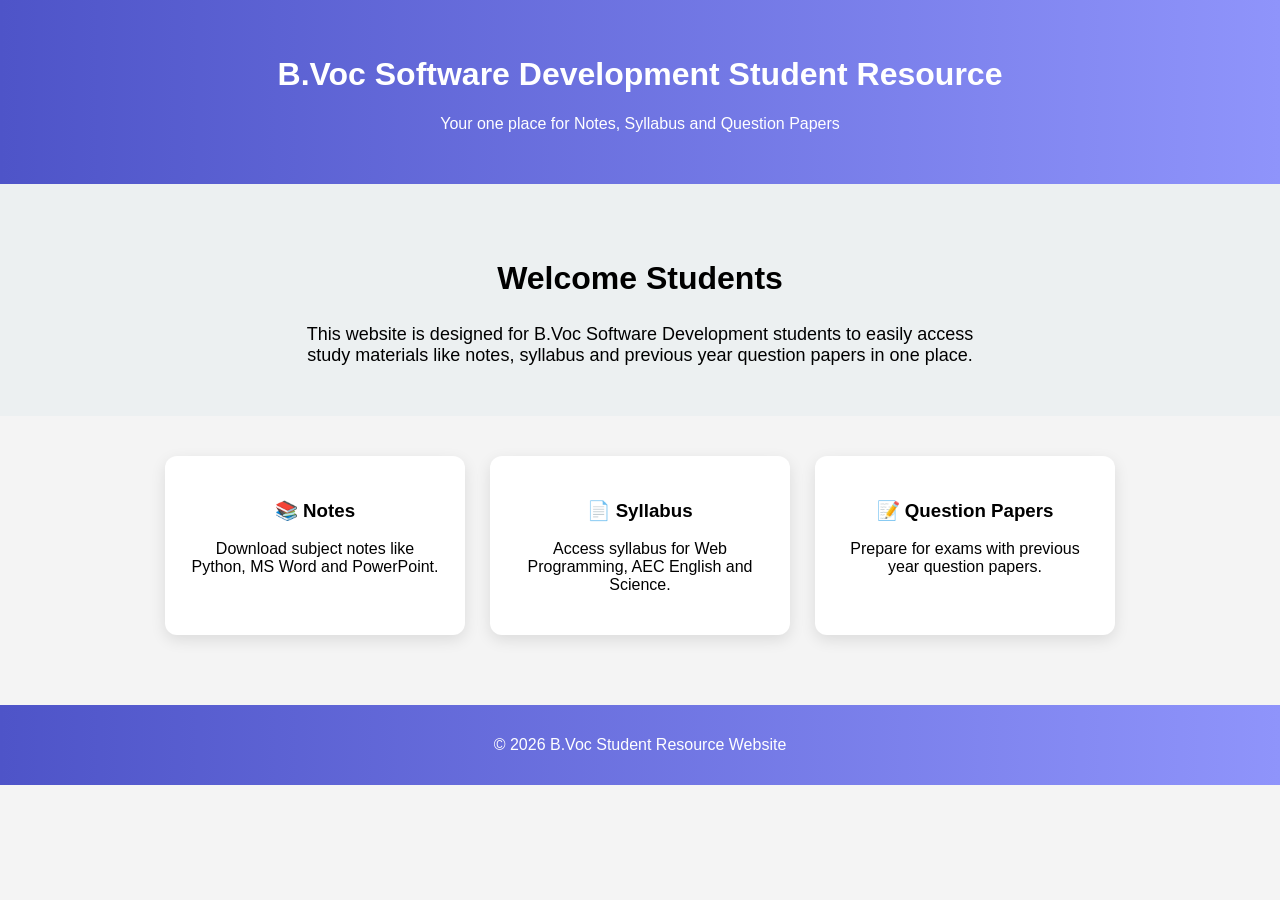
<file: index.html>
<!DOCTYPE html>
<html>
<head>
<title>B.Voc Student Resource</title>
<link rel="stylesheet" href="style.css">
</head>

<body>

<header>
<h1>B.Voc Software Development Student Resource</h1>
<p>Your one place for Notes, Syllabus and Question Papers</p>
</header>

<section class="hero">

<h2>Welcome Students </h2>

<p>
This website is designed for B.Voc Software Development students to easily
access study materials like notes, syllabus and previous year question papers
in one place.
</p>

</section>

<section class="features">

<a href="notes.html" class="card">
<h3>📚 Notes</h3>
<p>Download subject notes like Python, MS Word and PowerPoint.</p>
</a>

<a href="syllabus.html" class="card">
<h3>📄 Syllabus</h3>
<p>Access syllabus for Web Programming, AEC English and Science.</p>
</a>

<a href="questionpapers.html" class="card">
<h3>📝 Question Papers</h3>
<p>Prepare for exams with previous year question papers.</p>
</a>

</section>

<footer>
<p>© 2026 B.Voc Student Resource Website</p>
</footer>

</body>
</html>
</file>
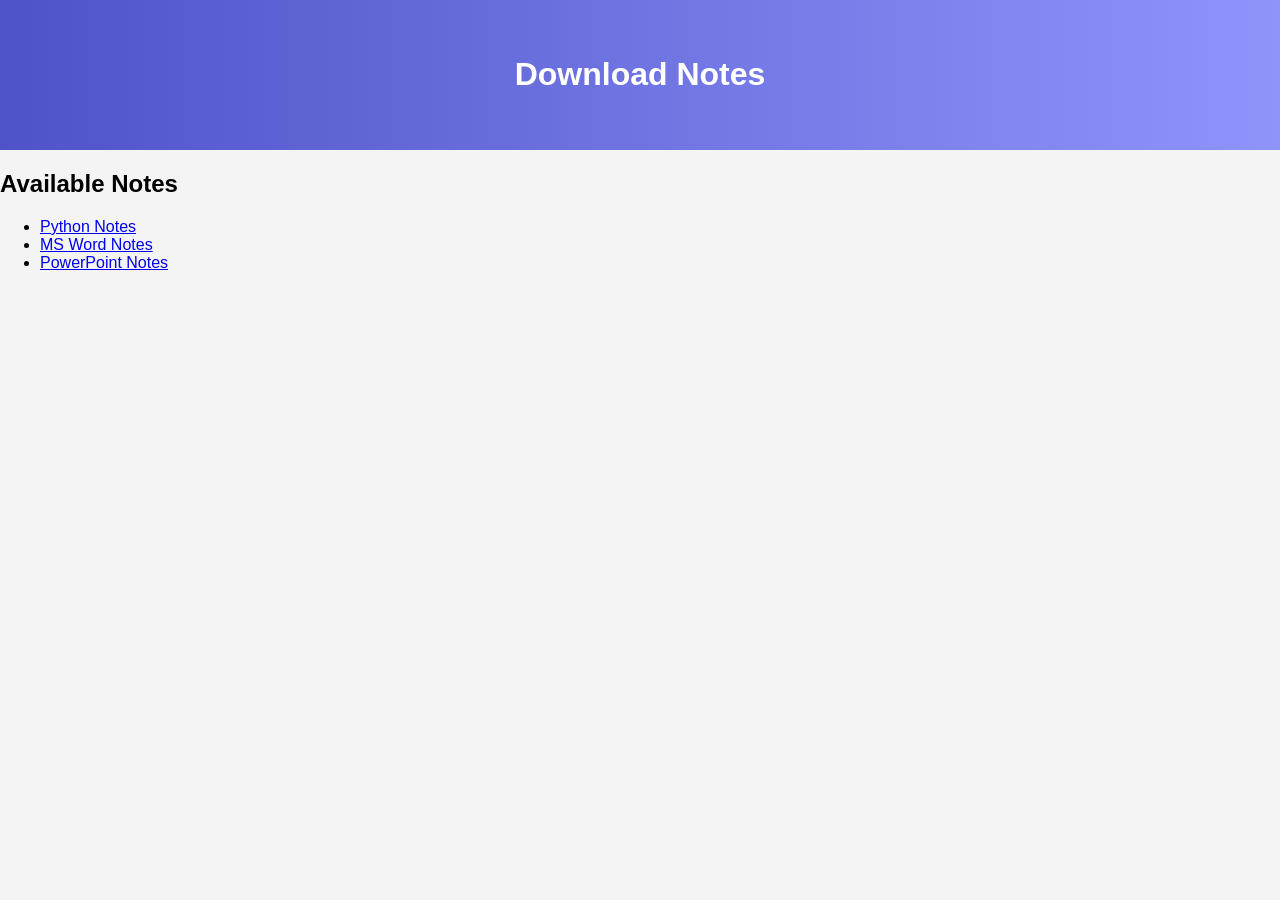
<file: notes.html>
<!DOCTYPE html>
<html>
<head>
<title>Notes</title>
<link rel="stylesheet" href="style.css">
</head>

<body>

<header>
<h1>Download Notes</h1>
</header>



<section>

<h2>Available Notes</h2>

<ul>

<li>
<a href="notes/python.pptx">Python Notes</a>
</li>

<li>
<a href="notes/UNIT 2 MS WORD (1).pdf">MS Word Notes</a>
</li>

<li>
<a href="notes/UNIT 4 POWER POINT (1).pdf">PowerPoint Notes</a>
</li>

</ul>

</section>

</body>
</html>
</file>
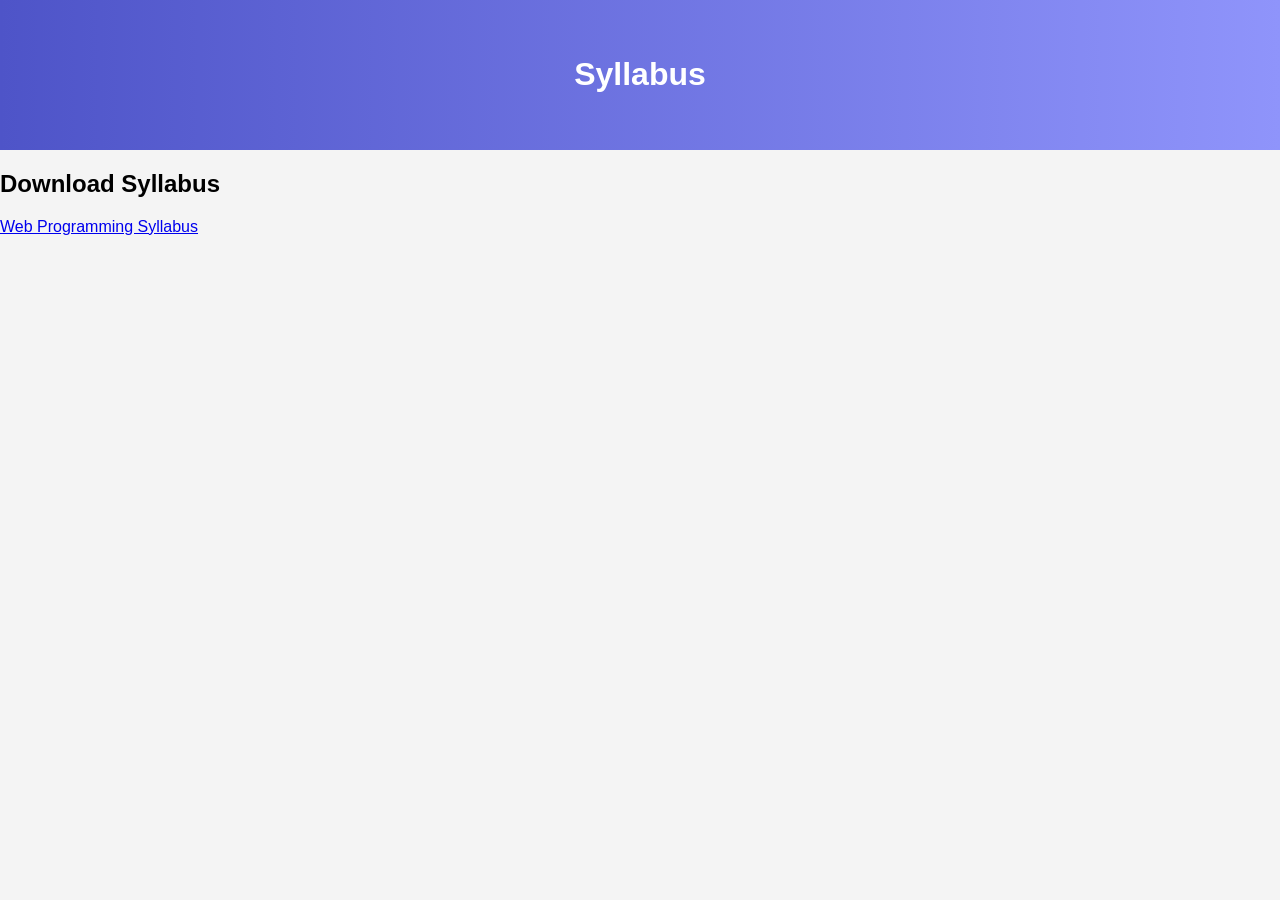
<file: syllabus.html>
<!DOCTYPE html>
<html>
<head>
<title>Syllabus</title>
<link rel="stylesheet" href="style.css">
</head>

<body>

<header>
<h1>Syllabus</h1>
</header>

<section>

<h2>Download Syllabus</h2>

<p>
<a href="syllabus/Web Programming (1).pdf">
Web Programming Syllabus
</a>
</p>

</section>

</body>
</html>
</file>
<file: style.css>
body{
font-family: Arial;
margin:0;
background:#f4f4f4;
}

/* Header Gradient */

header{
background: linear-gradient(90deg, #4e54c8, #8f94fb);
color:white;
text-align:center;
padding:35px;
}

/* Hero Section */

.hero{
text-align:center;
padding:50px;
background:#ecf0f1;
}

.hero h2{
font-size:32px;
}

.hero p{
font-size:18px;
max-width:700px;
margin:auto;
}

/* Feature Cards */

.features{
display:flex;
justify-content:center;
gap:25px;
padding:40px;
flex-wrap:wrap;
}

/* Cards */

.card{
background:white;
padding:25px;
width:250px;
text-align:center;
border-radius:12px;
box-shadow:0 5px 15px rgba(0,0,0,0.1);
text-decoration:none;
color:black;
transition:0.3s;
}

.card:hover{
transform:translateY(-8px);
box-shadow:0 10px 25px rgba(0,0,0,0.2);
}

/* Footer Gradient */

footer{
background: linear-gradient(90deg, #4e54c8, #8f94fb);
color:white;
text-align:center;
padding:15px;
margin-top:30px;
}
</file>
